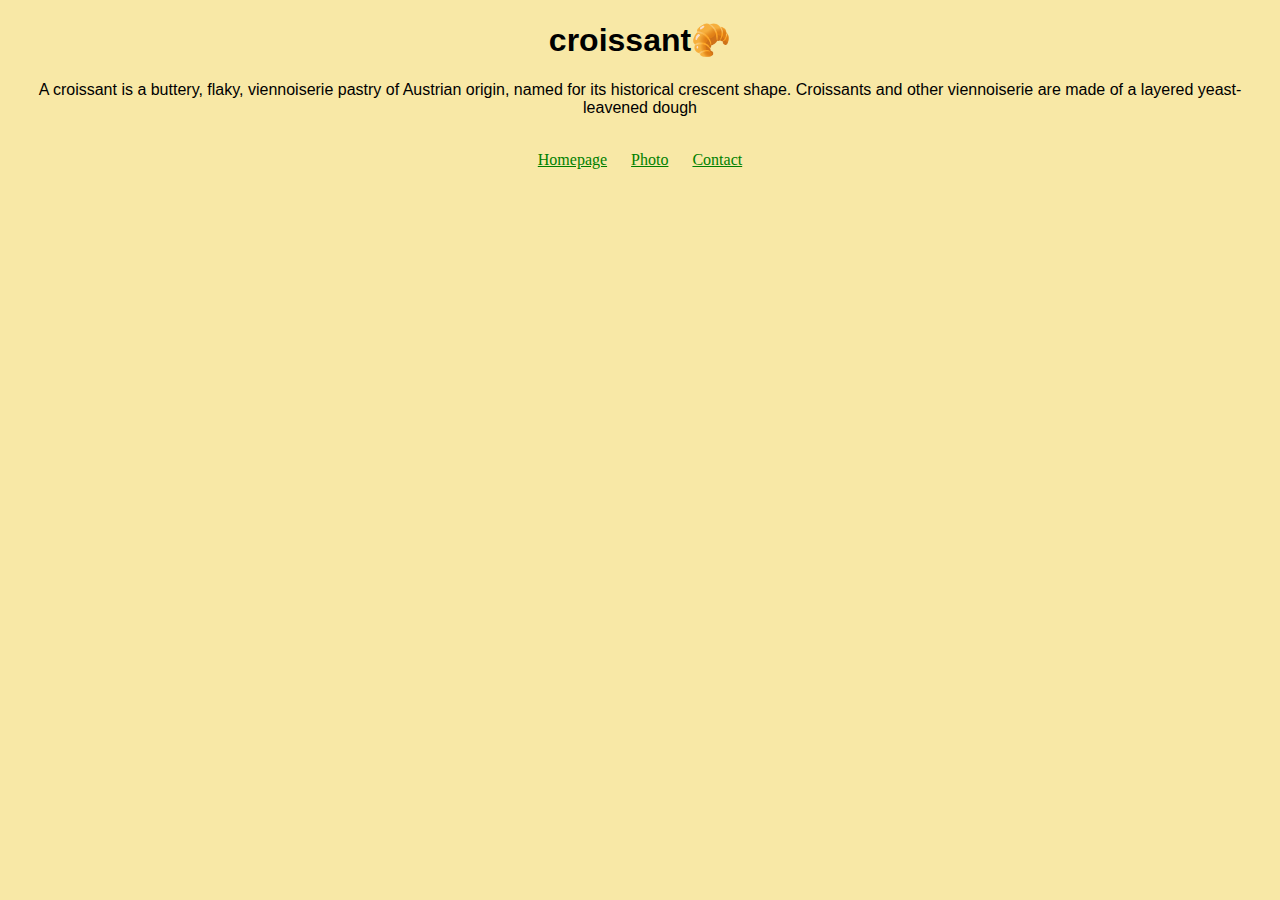
<file: index.html>
<!DOCTYPE html>
<html lang="en">
<head>
    <meta charset="UTF-8">
    <meta name="viewport" content="width=device-width, initial-scale=1.0">
    <link rel="stylesheet" href="styles.css">
    <title>croissant</title>
</head>
<body>
   <h1 >croissant🥐</h1>
   <p>
    A croissant is a buttery, flaky, viennoiserie pastry of Austrian origin, named for its historical crescent shape. Croissants and other viennoiserie are made of a layered yeast-leavened dough
   </p>
   <br/>
   <footer>
   <a href="/" target="_blank">Homepage</a>
   <a href="/photo.html" target="_blank">Photo</a>
   <a href="/contact.html" target="_blank">Contact</a>
</footer>
</body>
</html>
</file>
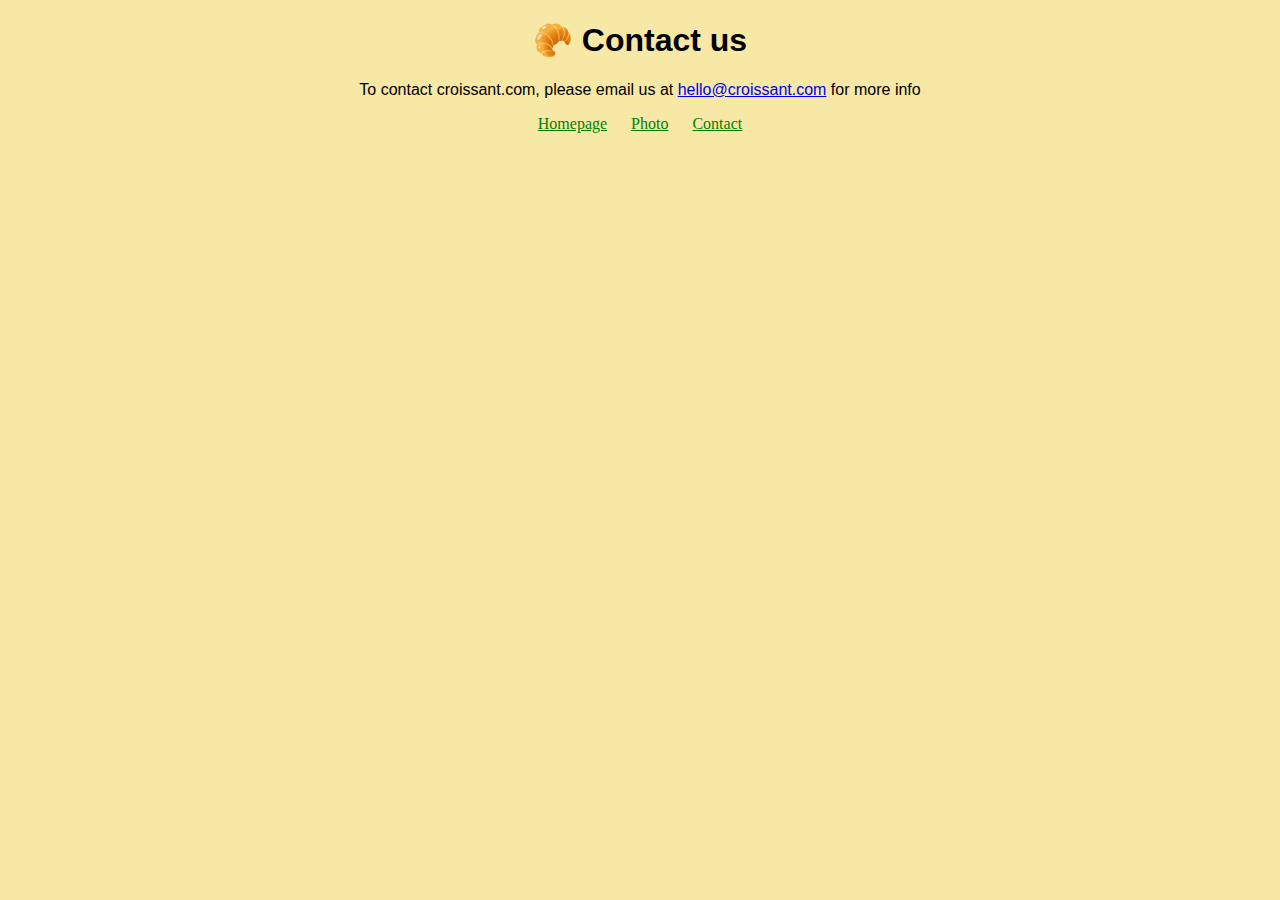
<file: contact.html>
<!DOCTYPE html>
<html lang="en">
<head>
    <meta charset="UTF-8">
    <meta name="viewport" content="width=device-width, initial-scale=1.0">
    <link rel="stylesheet" href="styles.css">
    <title>Contact Page</title>
</head>
<body>
    <h1 >🥐 Contact us</h1>
<p>To contact croissant.com, please email us at 
    <a  href="mailto:hello@croissant.com">hello@croissant.com</a> for more info
</p>
    <footer>
        <a href="/" target="_blank">Homepage</a>
        <a href="/photo.html" target="_blank">Photo</a>
        <a href="/contact.html" target="_blank">Contact</a>
    </footer>
</body>
</html>
</file>
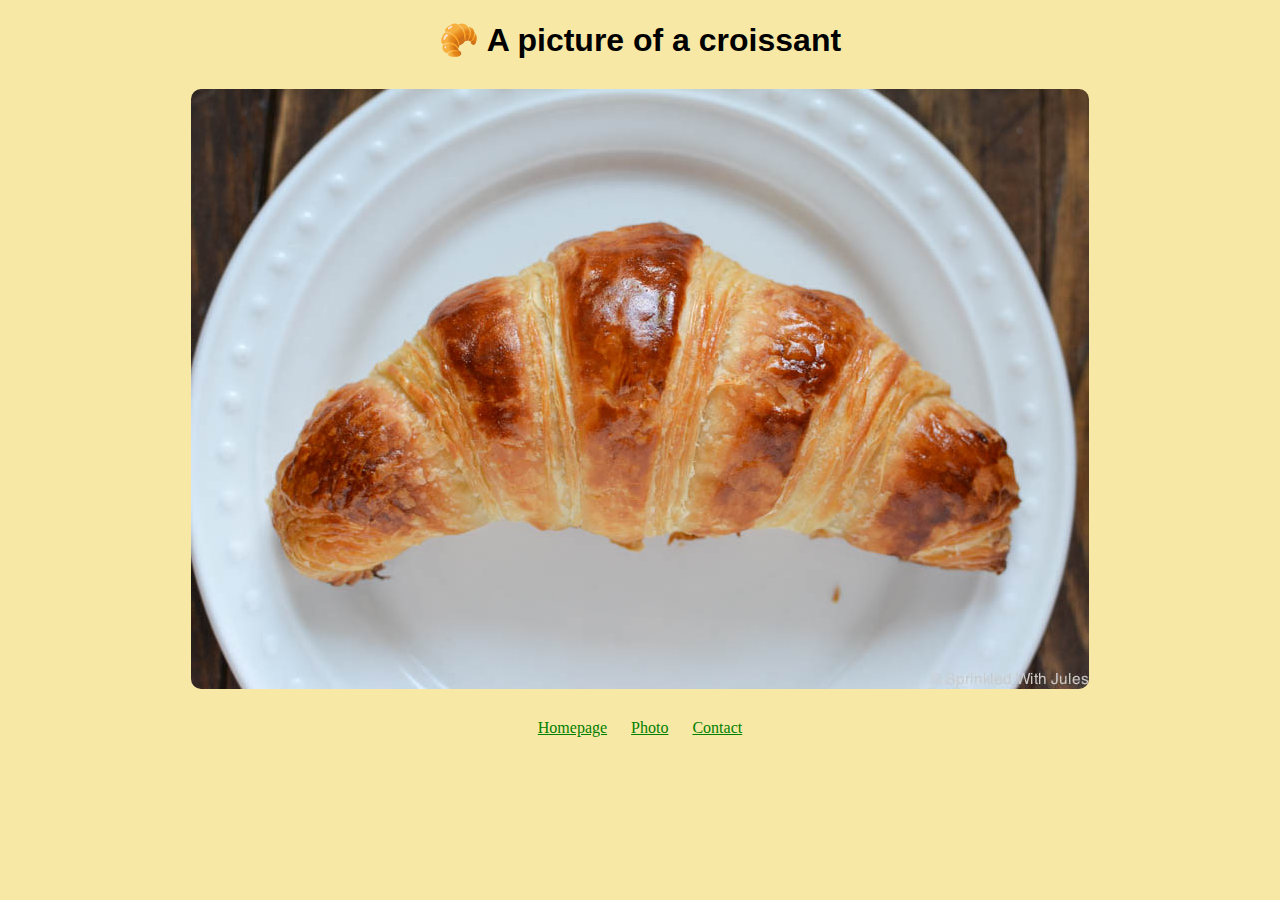
<file: photo.html>
<!DOCTYPE html>
<html lang="en">
<head>
    <meta charset="UTF-8">
    <meta name="viewport" content="width=device-width, initial-scale=1.0">
    <link rel="stylesheet" href="styles.css">
    <title>Photo Page</title>
</head>
<body>
    <h1 >🥐 A picture of a croissant</h1>
    <img src="croissant.jpg" alt="photo-croissant" class="croissant-photo">
<footer>
        <a href="/" target="_blank">Homepage</a>
        <a href="/photo.html" target="_blank">Photo</a>
        <a href="/contact.html" target="_blank">Contact</a>
</footer>
</body>
</html>
</file>
<file: styles.css>
body {
    background: #f8e8a6;
  }
h1,p{
    text-align: center;
    font-family: -apple-system, BlinkMacSystemFont, "Segoe UI", Roboto, Oxygen, Ubuntu, Cantarell, "Fira Sans", "Droid Sans", "Helvetica Neue", sans-serif;
}
footer {
    text-align: center;
}
footer a {
    margin: 0 10px;
    color: green;

}
.croissant-photo {
    max-width: 100%;
    border-radius: 10px;
    display: block;
    margin: 30px auto;
}
</file>
